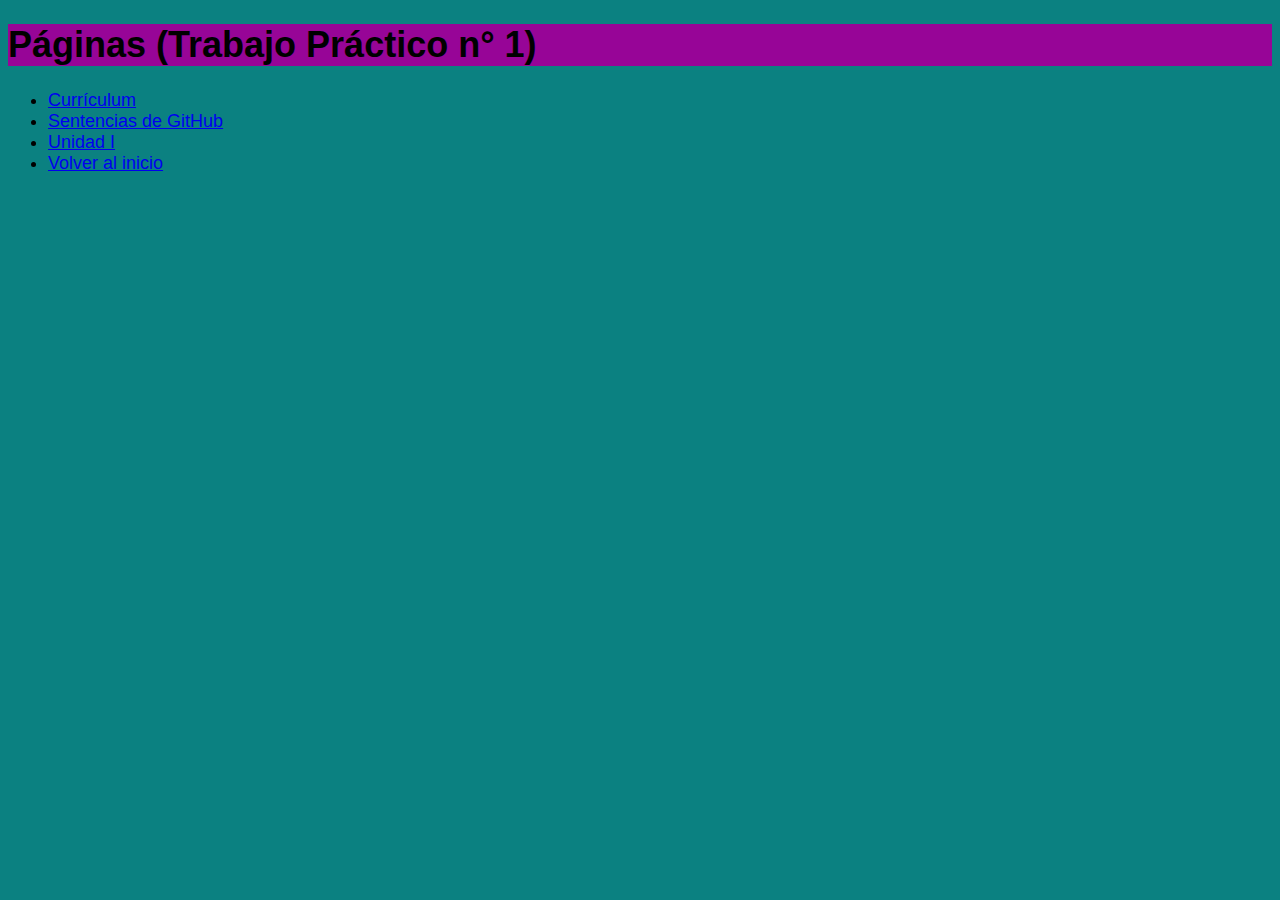
<file: micv/index.html>
<!DOCTYPE html>
<html>
<head>
    <meta charset="utf-8">
    <title>Enlace de TP1</title>
    <link rel="stylesheet" href="styleU1.css">
</head>
<body>
    <h1>Páginas (Trabajo Práctico n° 1)</h1>
    <ul>
        <li><a href="cv.html">Currículum</a></li>
        <li><a href="git.html">Sentencias de GitHub</a></li>
        <li><a href="unidad1.html">Unidad I</a></li>
        <li><a href="index.html">Volver al inicio</a></li>
    </ul>

</body>
</html>
</file>
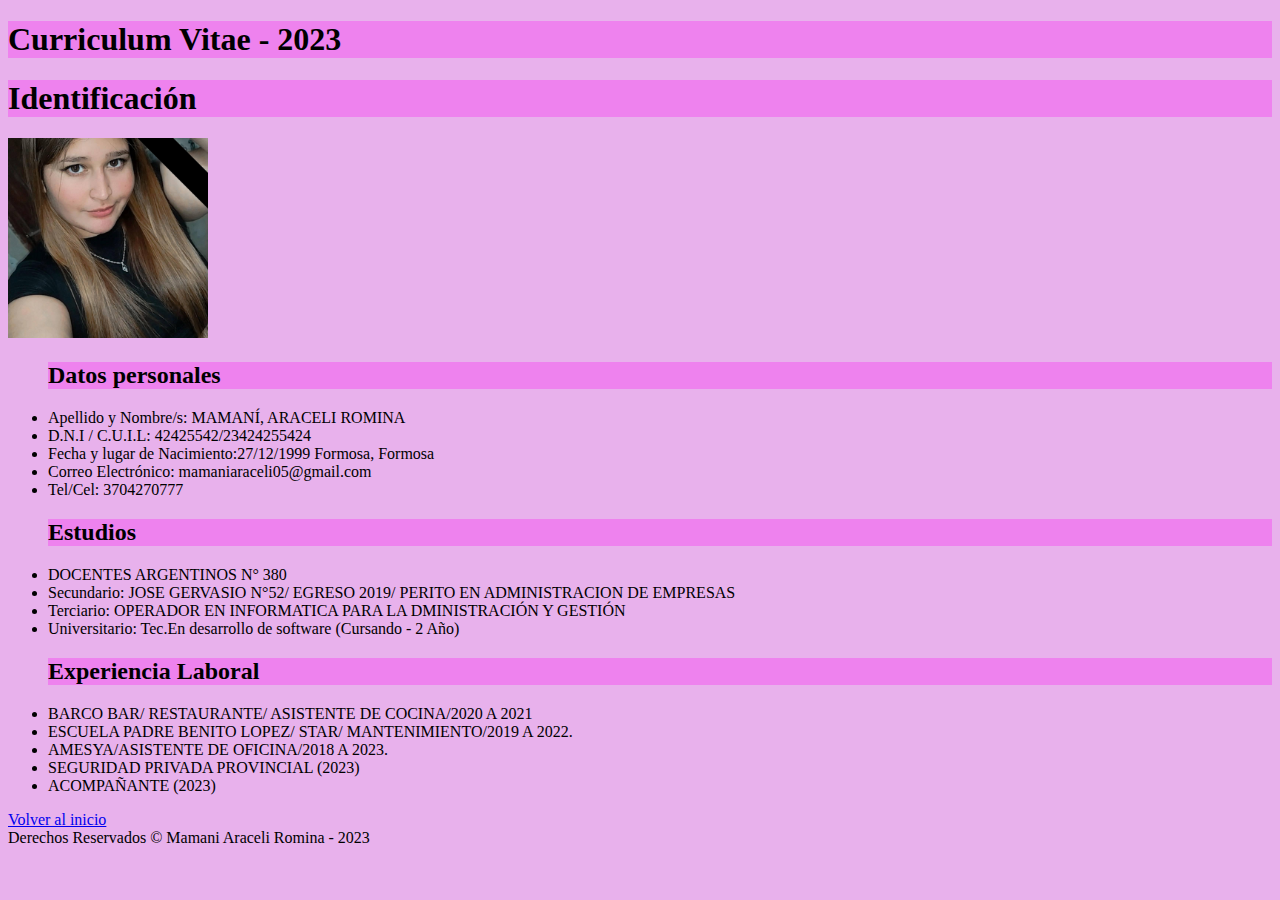
<file: micv/cv.html>
<!DOCTYPE html>
<html lang="es">
<head>
 <meta charset="utf-8">
 <meta name="description" content="Curriculum Vitae">
 <meta name="keywords" content="HTML5, CSS, JavaScript">
 <title>CV Mamani Araceli</title>
 <link rel="stylesheet" href="styleCV.css">
</head>
<body>
 <header>
 <h1>Curriculum Vitae - 2023</h1>
 </header>
 <h1>Identificación</h1>
 <img src="mamani.jpg" alt="mamani.jpg"   style="max-width: 200px;">
 <nav>
    <ul>
    <h2>Datos personales</h2> 
    
    <li>Apellido y Nombre/s: MAMANÍ, ARACELI ROMINA</li>
    <li>D.N.I / C.U.I.L: 42425542/23424255424</li>
    <li>Fecha y lugar de Nacimiento:27/12/1999 Formosa, Formosa</li>
    <li>Correo Electrónico: mamaniaraceli05@gmail.com</li>
    <li>Tel/Cel: 3704270777</li>
    </ul></nav>
    <section>
    <aside><ul> 
    <h2>Estudios</h2>
    <li>DOCENTES ARGENTINOS N° 380</li>
    <li>Secundario: JOSE GERVASIO N°52/ EGRESO 2019/ PERITO EN ADMINISTRACION DE EMPRESAS</li>
    <li>Terciario: OPERADOR EN INFORMATICA PARA LA DMINISTRACIÓN Y GESTIÓN</li>
    <li>Universitario: Tec.En desarrollo de software (Cursando - 2 Año)</li>
    </ul> 
    
    <ul>
    <h2>Experiencia Laboral</h2>
    <li>BARCO BAR/ RESTAURANTE/ ASISTENTE DE COCINA/2020 A 2021</li>
    <li>ESCUELA PADRE BENITO LOPEZ/ STAR/ MANTENIMIENTO/2019 A 2022.</li>
    <li>AMESYA/ASISTENTE DE OFICINA/2018 A 2023.</li>
    <li>SEGURIDAD PRIVADA PROVINCIAL (2023)</li>
    <li>ACOMPAÑANTE (2023) </li>
    </ul> </aside> </section>
    <a href="index.html">Volver al inicio</a>

    <footer>
        Derechos Reservados &copy; Mamani Araceli Romina - 2023 
    </footer> 
</body>
</html>
</file>
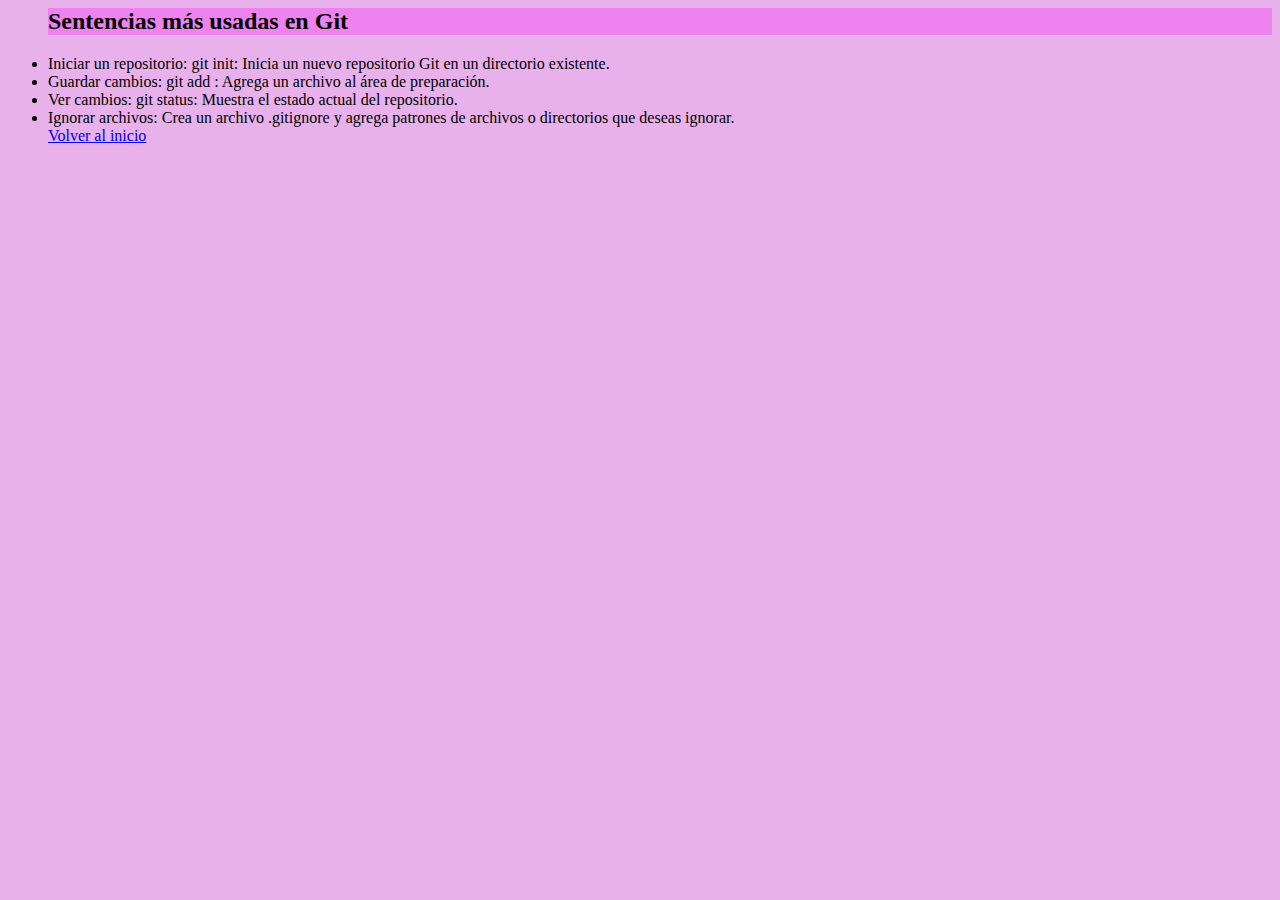
<file: micv/git.html>
<html lang="en">
<head>
    <meta charset="UTF-8">
    <meta name="viewport" content="width=device-width, initial-scale=1.0">
    <title>GitHub</title>
    <link rel="stylesheet" href="styleCV.css">
</head>
<body>
    <ul>
        <h2>Sentencias más usadas en Git</h2> 
        
        <li>Iniciar un repositorio: git init: Inicia un nuevo repositorio Git en un directorio existente.</li>
        <li>Guardar cambios: git add <archivo>: Agrega un archivo al área de preparación.
        </li>
        <li>Ver cambios: git status: Muestra el estado actual del repositorio.
        </li>
        <li>Ignorar archivos: Crea un archivo .gitignore y agrega patrones de archivos o directorios que deseas ignorar.
        </li>
        <a href="index.html">Volver al inicio</a>
</body>
</html>
</file>
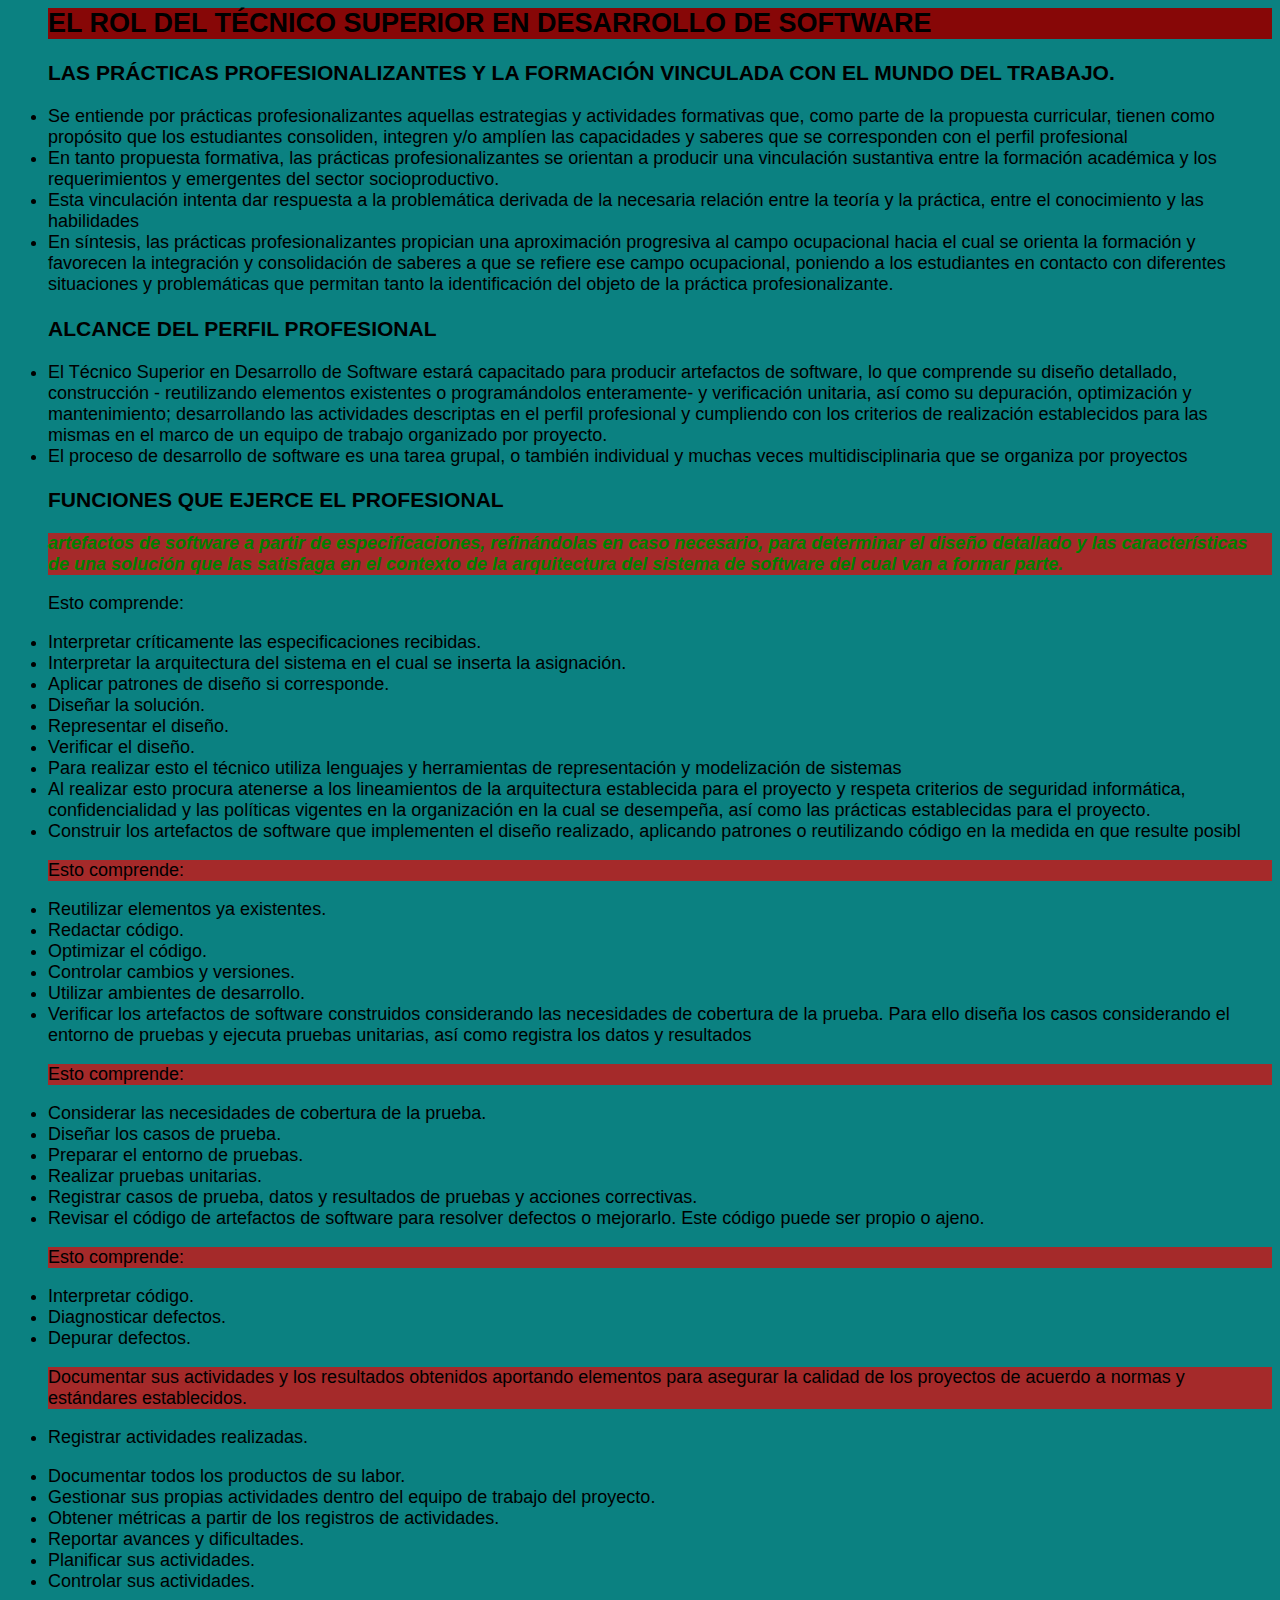
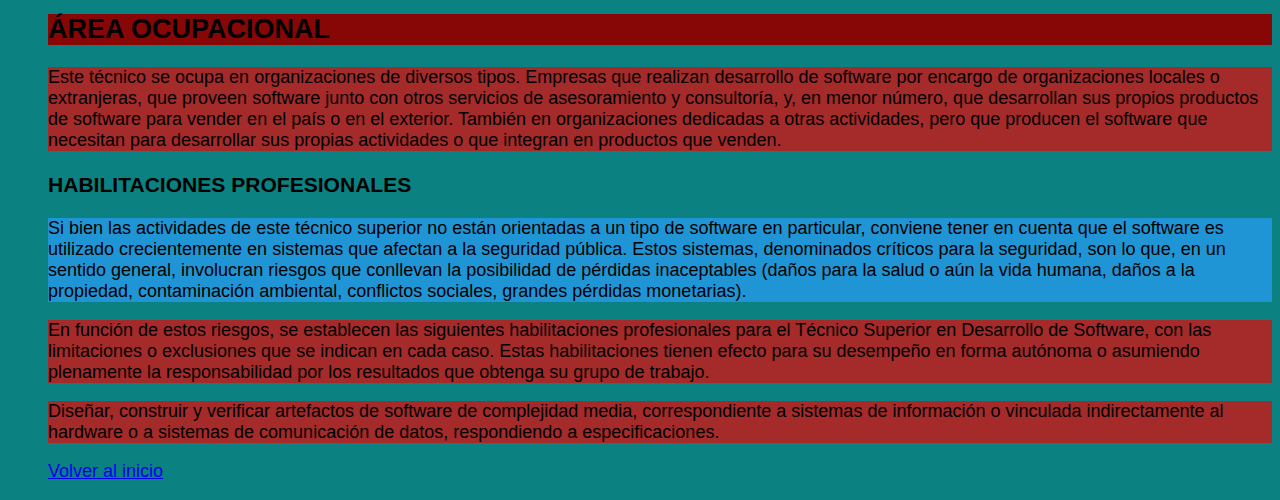
<file: micv/unidad1.html>
<html lang="en">
<head>
    <meta charset="UTF-8">
    <meta name="viewport" content="width=device-width, initial-scale=1.0">
    <title>UNIDAD I</title>
    <link rel="stylesheet" href="styleU1.css">
</head>
<body>
    <ul>
        <h2>EL ROL DEL TÉCNICO SUPERIOR EN 
            DESARROLLO DE SOFTWARE</h2> 
            <h3>LAS PRÁCTICAS PROFESIONALIZANTES Y LA FORMACIÓN VINCULADA CON EL MUNDO DEL TRABAJO.</h3>
        
        <li>Se entiende por prácticas profesionalizantes aquellas estrategias y actividades formativas que, como parte de la propuesta curricular, tienen como propósito que los estudiantes consoliden, integren y/o amplíen las capacidades y saberes que se corresponden con el perfil profesional</li>
        <li>En tanto propuesta formativa, las prácticas profesionalizantes se orientan a producir una vinculación sustantiva entre la formación académica y los requerimientos y emergentes del sector socioproductivo. 
        </li>
        <li>Esta vinculación intenta dar respuesta a la problemática derivada de la necesaria relación entre la teoría y la práctica, entre el conocimiento y las habilidades</li>
        <li>En síntesis, las prácticas profesionalizantes propician una aproximación progresiva al campo ocupacional hacia el cual se orienta la formación y favorecen la integración y consolidación de saberes a que se refiere ese campo ocupacional, poniendo a los estudiantes en contacto con diferentes situaciones y problemáticas que permitan tanto la identificación del objeto de la práctica profesionalizante.</li>
        <h3>ALCANCE DEL PERFIL PROFESIONAL
        </h3>
        <li>El Técnico Superior en Desarrollo de Software estará capacitado para producir artefactos de software, lo que comprende su diseño detallado, construcción - reutilizando elementos existentes o programándolos enteramente- y verificación unitaria, así como su depuración, optimización y mantenimiento; desarrollando las actividades descriptas en el perfil profesional y cumpliendo con los criterios de realización establecidos para las mismas en el marco de un equipo de trabajo organizado por proyecto.</li>
        <li>El proceso de desarrollo de software es una tarea grupal, o también individual y muchas veces multidisciplinaria que se organiza por proyectos</li>
        <h3>FUNCIONES QUE EJERCE EL PROFESIONAL
        </h3>
        <p class="destacados">artefactos de software a partir de especificaciones, refinándolas en caso necesario, para determinar el diseño detallado y las características de una solución que las satisfaga en el contexto de la arquitectura del sistema de software del cual van a formar parte.</p>
        <hp>Esto comprende:</p>

    <li>Interpretar críticamente las especificaciones recibidas.</li>
    <li> Interpretar la arquitectura del sistema en el cual se inserta la asignación.</li>
    <li>Aplicar patrones de diseño si corresponde.</li>
    <li>Diseñar la solución.</li>
    <li>Representar el diseño.</li>
    <li>Verificar el diseño.</li>
    <li>Para realizar esto el técnico utiliza lenguajes y herramientas de representación y modelización de sistemas</li>
    <li>Al realizar esto procura atenerse a los lineamientos de la arquitectura establecida para el proyecto y respeta criterios de seguridad informática, confidencialidad y las políticas vigentes en la organización en la cual se desempeña, así como las prácticas establecidas para el proyecto. 
    </li>
    <li>Construir los artefactos de software que implementen el diseño realizado, aplicando patrones o reutilizando código en la medida en que resulte posibl</li>
    <p>Esto comprende:</p>
   <li>Reutilizar elementos ya existentes.</li>
   <li>Redactar código.</li>
   <li>Optimizar el código.</li>
   <li>Controlar cambios y versiones.</li>
   <li>Utilizar ambientes de desarrollo.</li>
<li>Verificar los artefactos de software construidos considerando las necesidades de cobertura de la prueba. Para ello diseña los casos considerando el entorno de pruebas y ejecuta pruebas unitarias, así como registra los datos y resultados</li>
<p>Esto comprende:</p>
<li>Considerar las necesidades de cobertura de la prueba.</li>
<li>Diseñar los casos de prueba.
<li>Preparar el entorno de pruebas.
<li>Realizar pruebas unitarias.
<li>Registrar casos de prueba, datos y resultados de pruebas y acciones correctivas.
<li>Revisar el código de artefactos de software para resolver defectos o mejorarlo. Este código puede ser propio o ajeno.</li>
<p>Esto comprende:</p>
<li>Interpretar código.</li>
<li>Diagnosticar defectos.</li>
<li>Depurar defectos.</li>
<p>Documentar sus actividades y los resultados obtenidos aportando elementos para asegurar la calidad de los proyectos de acuerdo a normas y estándares establecidos.</li>
<li>Registrar actividades realizadas.</p>
<li>Documentar todos los productos de su labor.</li>
<li>Gestionar sus propias actividades dentro del equipo de trabajo del proyecto. </li>
<li>Obtener métricas a partir de los registros de actividades.
<li>Reportar avances y dificultades.</li>
<li>Planificar sus actividades.</li>
<li>Controlar sus actividades.</li>
<h2>ÁREA OCUPACIONAL </h2>
   <p>Este técnico se ocupa en organizaciones de diversos tipos. Empresas que realizan desarrollo de software por encargo de organizaciones locales o extranjeras, que proveen software junto con otros servicios de asesoramiento y consultoría, y, en menor número, que desarrollan sus propios productos de software para vender en el país o en el exterior. También en organizaciones dedicadas a otras actividades, pero que producen el software que necesitan para desarrollar sus propias actividades o que integran en productos que venden.
    </p> 
    <h3>HABILITACIONES PROFESIONALES</h3>
    <p id="caja">Si bien las actividades de este técnico superior no están orientadas a un tipo de software en particular, conviene tener en cuenta que el software es utilizado crecientemente en sistemas que afectan a la seguridad pública. Estos sistemas, denominados críticos para la seguridad, son lo que, en un sentido general, involucran riesgos que conllevan la posibilidad de pérdidas inaceptables (daños para la salud o aún la vida humana, daños a la propiedad, contaminación ambiental, conflictos sociales, grandes pérdidas monetarias).</p>
    <p>En función de estos riesgos, se establecen las siguientes habilitaciones profesionales para el Técnico Superior en Desarrollo de Software, con las limitaciones o exclusiones que se indican en cada caso. Estas habilitaciones tienen efecto para su desempeño en forma autónoma o asumiendo plenamente la responsabilidad por los resultados que obtenga su grupo de trabajo.
    </p>
    <p>Diseñar, construir y verificar artefactos de software de complejidad media, correspondiente a sistemas de información o vinculada indirectamente al hardware o a sistemas de comunicación de datos, respondiendo a especificaciones.
    </p>
        <a href="index.html">Volver al inicio</a>
</body>
</html>
</file>
<file: micv/styleU1.css>
.txt {
    color: rgb(42, 85, 165);
}
body {
    background-color: rgb(11, 129, 129);
    border-style: initial;
    font-size: large;
    font-family: 'Franklin Gothic Medium', 'Arial Narrow', Arial, sans-serif;
}
h1 {
    background-color: rgb(151, 5, 151);
    font-family: 'Franklin Gothic Medium', 'Arial Narrow', Arial, sans-serif;
}
h2 {
    background-color: rgb(135, 7, 7);
    text-align: start;
    font-family: 'Franklin Gothic Medium', 'Arial Narrow', Arial, sans-serif;
}
p {
    background-color: brown;
    font-family: 'Franklin Gothic Medium', 'Arial Narrow', Arial, sans-serif;
}
#caja {
    background-color: rgb(32, 149, 213);
    font-family: 'Franklin Gothic Medium', 'Arial Narrow', Arial, sans-serif;
    }
    
.destacados {
    color: green;
    font-weight: bold;
    font-style: italic;
    font-family: 'Franklin Gothic Medium', 'Arial Narrow', Arial, sans-serif;
}
</file>
<file: micv/styleCV.css>
.txt {
    color: brown;
}
body {
    background-color: rgb(232, 177, 236);
}
h1 {
    background-color: violet;
}
h2 {
    background-color: violet;
}
p {
    background-color: brown;
}
#caja{
    color: darkcyan;
    background-color: chartreuse;
    width: 300px;
}
</file>
